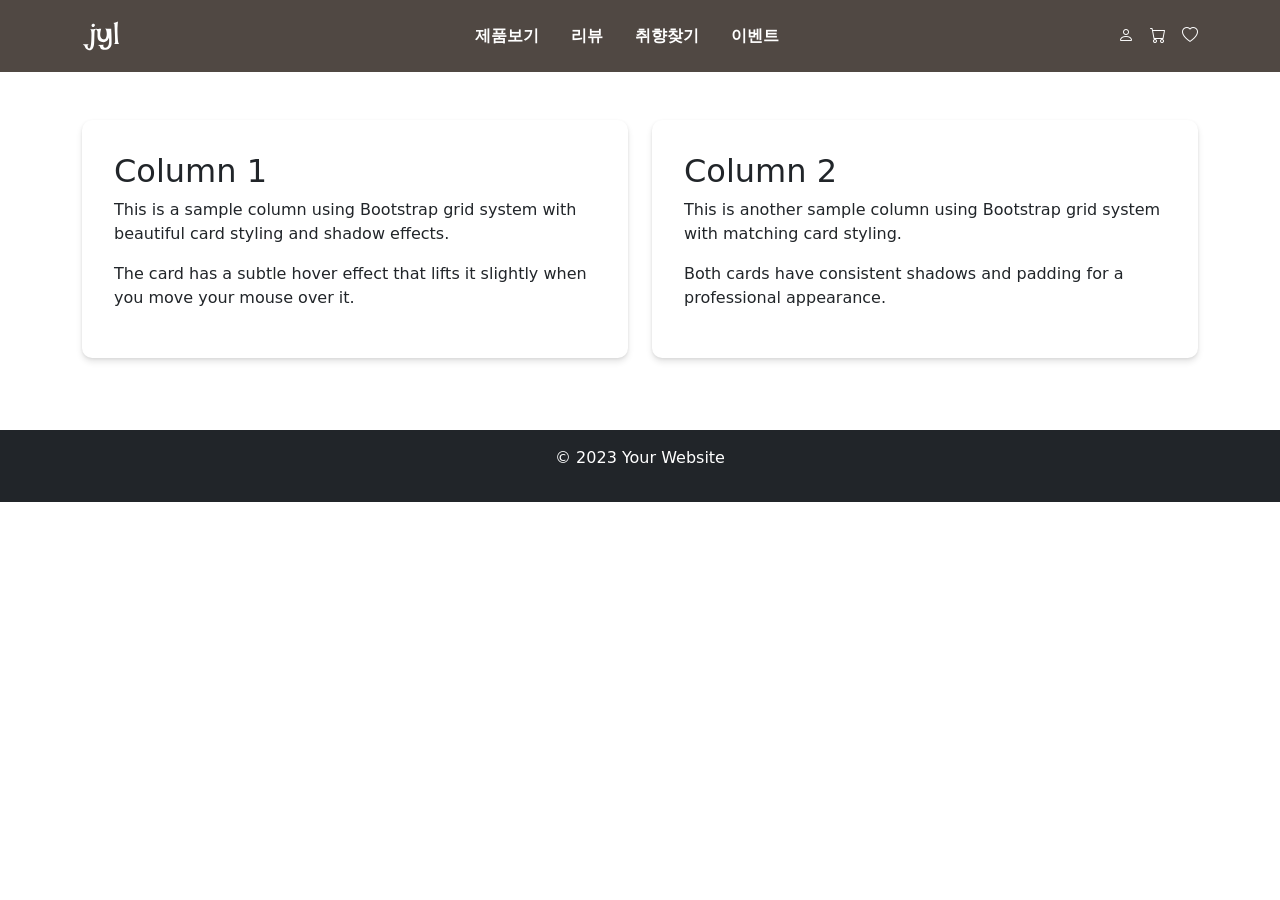
<file: index.html>
<!DOCTYPE html>
<html lang="en">
<head>
    <meta charset="UTF-8">
    <meta name="viewport" content="width=device-width, initial-scale=1.0">
    <title>Bootstrap 5 Boilerplate</title>
    <!-- Bootstrap CSS -->
    <link href="https://cdn.jsdelivr.net/npm/bootstrap@5.3.0/dist/css/bootstrap.min.css" rel="stylesheet">
    <!-- Bootstrap Icons -->
    <link href="https://cdn.jsdelivr.net/npm/bootstrap-icons/font/bootstrap-icons.css" rel="stylesheet">
    <style>
        /* 커스텀 CSS */
        
        /* lg 이상에서 메뉴 스타일 */
        @media (min-width: 992px) {
            .navbar-nav .nav-item:not(:last-child)::after {
                color: #fff;
                margin: 0 1.5rem;
                font-weight: normal;
                vertical-align: middle;
                display: inline-block;
                line-height: 1;
            }
            
            .navbar-nav .nav-link {
                margin: 0 0.5rem;
                transition: all 0.3s ease;
                position: relative;
            }
            
            .navbar-nav .nav-link:hover {
                font-size: 1.1em;
                text-decoration: underline;
            }
            
            /* 로고 크기 증가 */
            .logo-leaf {
                font-size: 2.5em !important;
            }
            
            .logo-svg {
                width: 38px;
                height: 30px;
            }
        }
        
        /* lg 이하에서 햄버거 메뉴 스타일 */
        @media (max-width: 991.98px) {
            .navbar-toggler {
                border-color: #fff;
            }
            
            .navbar-toggler-icon {
                background-image: url("data:image/svg+xml,%3csvg xmlns='http://www.w3.org/2000/svg' viewBox='0 0 30 30'%3e%3cpath stroke='%23fff' stroke-linecap='round' stroke-miterlimit='10' stroke-width='2' d='m4 7h22M4 15h22M4 23h22'/%3e%3c/svg%3e");
            }
            
            .navbar-collapse .nav-link {
                transition: all 0.3s ease;
                padding: 0.75rem 1rem;
                border-radius: 5px;
                margin: 0.25rem 0;
            }
            
            .navbar-collapse .nav-link:hover {
                background-color: #fff;
                color: #504843 !important;
            }
        }
        
        /* 유틸 메뉴 호버 효과 */
        .util-menu a {
            transition: all 0.3s ease;
            font-weight: normal;
        }
        
        .util-menu a:hover {
            font-weight: 900 !important;
            transform: scale(1.1);
        }
        
        /* 카드 스타일 */
        .content-card {
            background: #fff;
            border-radius: 10px;
            box-shadow: 0 4px 6px rgba(0, 0, 0, 0.1), 0 1px 3px rgba(0, 0, 0, 0.08);
            padding: 2rem;
            transition: transform 0.3s ease, box-shadow 0.3s ease;
        }
        
        .content-card:hover {
            transform: translateY(-5px);
            box-shadow: 0 8px 25px rgba(0, 0, 0, 0.15), 0 4px 10px rgba(0, 0, 0, 0.1);
        }
    </style>
</head>
<body>
    <header class="py-3" style="background-color: #504843; color: #fff;">
        <div class="container">
            <nav class="navbar navbar-expand-lg navbar-dark p-0">
                <!-- 로고 -->
                <div class="navbar-brand d-flex align-items-center">
                    <i class="bi bi-leaf logo-leaf" style="font-size: 2em; color: #fff;"></i>
                    <svg class="logo-svg" width="31" height="24" viewBox="0 0 31 24" fill="none" xmlns="http://www.w3.org/2000/svg">
                        <path d="M26.25 18.6562C26.4062 18.4219 26.5312 18.2031 26.625 18C26.7188 17.7969 26.7969 17.625 26.8594 17.4844C26.9219 17.3125 26.9688 17.1562 27 17.0156C27.0156 16.9219 27.0234 16.6484 27.0234 16.1953C27.0234 15.7422 27.0078 15.1719 26.9766 14.4844C26.9609 13.7969 26.9375 13.0234 26.9062 12.1641C26.8906 11.3047 26.8594 10.4297 26.8125 9.53906C26.7812 8.64844 26.7422 7.78125 26.6953 6.9375C26.6641 6.09375 26.6328 5.33594 26.6016 4.66406C26.5703 3.97656 26.5391 3.41406 26.5078 2.97656C26.4766 2.53906 26.4531 2.28906 26.4375 2.22656C26.4062 2.13281 26.3516 2.03906 26.2734 1.94531C26.1172 1.75781 25.8516 1.57812 25.4766 1.40625C26.2734 1.20312 26.8828 1.03906 27.3047 0.914062C27.5547 0.851562 27.7734 0.789062 27.9609 0.726562C28.1328 0.664062 28.3047 0.601562 28.4766 0.539062C28.6172 0.476562 28.7734 0.40625 28.9453 0.328125C29.1172 0.234375 29.2734 0.132812 29.4141 0.0234375C29.3359 0.476562 29.2734 0.914062 29.2266 1.33594C29.1797 1.75781 29.1406 2.14844 29.1094 2.50781C29.0781 2.91406 29.0625 3.30469 29.0625 3.67969C28.9844 4.44531 28.9375 5.28125 28.9219 6.1875C28.9219 7.07812 28.9297 7.98438 28.9453 8.90625C28.9609 9.82812 28.9922 10.7266 29.0391 11.6016C29.0859 12.4766 29.1328 13.2734 29.1797 13.9922C29.2422 14.6953 29.2969 15.2969 29.3438 15.7969C29.4062 16.2812 29.4531 16.5938 29.4844 16.7344C29.5469 16.9688 29.6094 17.1953 29.6719 17.4141C29.7344 17.6016 29.8047 17.7969 29.8828 18C29.9609 18.2188 30.0547 18.3906 30.1641 18.5156H27.8906C27.6875 18.5156 27.4922 18.5234 27.3047 18.5391C27.1328 18.5547 26.9531 18.5703 26.7656 18.5859C26.5781 18.6016 26.4062 18.625 26.25 18.6562Z" fill="#fff"/>
                        <path d="M10.8516 6.02344C11.1641 6.07031 11.4453 6.10938 11.6953 6.14062C11.9297 6.15625 12.1406 6.17188 12.3281 6.1875C12.5312 6.20312 12.7266 6.21094 12.9141 6.21094C13.0859 6.21094 13.3047 6.20312 13.5703 6.1875C13.7891 6.17188 14.0703 6.15625 14.4141 6.14062C14.7734 6.10938 15.1953 6.07031 15.6797 6.02344C15.6484 6.08594 15.5859 6.28125 15.4922 6.60938C15.3984 6.92188 15.3047 7.3125 15.2109 7.78125C15.1172 8.23438 15.0312 8.74219 14.9531 9.30469C14.8906 9.85156 14.8594 10.3984 14.8594 10.9453C14.875 11.4766 14.9453 11.9844 15.0703 12.4688C15.1953 12.9375 15.3984 13.3203 15.6797 13.6172C16.2734 14.2266 16.7969 14.5938 17.25 14.7188C17.7188 14.8438 18.125 14.8281 18.4688 14.6719C18.8125 14.5156 19.0938 14.2812 19.3125 13.9688C19.5312 13.6562 19.6875 13.3672 19.7812 13.1016C20.0156 12.3828 20.1562 11.625 20.2031 10.8281C20.2344 10.1406 20.1797 9.375 20.0391 8.53125C19.8984 7.6875 19.5625 6.82812 19.0312 5.95312C19.4375 5.98438 19.7891 6.00781 20.0859 6.02344C20.3828 6.03906 20.6406 6.05469 20.8594 6.07031C21.1094 6.08594 21.3281 6.10156 21.5156 6.11719C21.6875 6.13281 21.8906 6.13281 22.125 6.11719C22.3281 6.11719 22.5703 6.10938 22.8516 6.09375C23.1484 6.0625 23.4766 6.03125 23.8359 6C23.8984 7.53125 23.9531 8.89844 24 10.1016C24.0469 11.2891 24.0781 12.3438 24.0938 13.2656C24.125 14.1719 24.1406 14.9609 24.1406 15.6328C24.1406 16.2891 24.1406 16.8438 24.1406 17.2969C24.125 18.375 24.0781 19.0859 24 19.4297C23.875 19.9141 23.6484 20.3984 23.3203 20.8828C23.0078 21.3672 22.6094 21.7969 22.125 22.1719C21.6406 22.5625 21.0781 22.8594 20.4375 23.0625C19.8125 23.2812 19.125 23.3594 18.375 23.2969C17.6406 23.2344 17.0547 23.1328 16.6172 22.9922C16.1953 22.8672 15.8594 22.7188 15.6094 22.5469C15.375 22.375 15.2031 22.1953 15.0938 22.0078C15 21.8203 14.9297 21.625 14.8828 21.4219C14.8359 21.2344 14.7891 21.0547 14.7422 20.8828C14.6953 20.7109 14.6016 20.5625 14.4609 20.4375C14.2891 20.2969 14.1094 20.1562 13.9219 20.0156C13.75 19.8906 13.5625 19.7656 13.3594 19.6406C13.1719 19.5156 12.9844 19.4141 12.7969 19.3359L17.7891 19.0547C17.6484 19.2422 17.5469 19.4141 17.4844 19.5703C17.4219 19.7266 17.3828 19.8594 17.3672 19.9688C17.3516 20.1094 17.3594 20.2266 17.3906 20.3203C17.4531 20.5078 17.5625 20.7109 17.7188 20.9297C17.8906 21.1641 18.1094 21.3438 18.375 21.4688C18.6406 21.6094 18.9531 21.6562 19.3125 21.6094C19.6875 21.5625 20.1094 21.3672 20.5781 21.0234C20.9688 20.7266 21.2969 20.25 21.5625 19.5938C21.7812 19.0312 21.9531 18.2422 22.0781 17.2266C22.2031 16.2109 22.1797 14.875 22.0078 13.2188C21.7266 14.1875 21.3438 14.9297 20.8594 15.4453C20.375 15.9609 19.8906 16.3359 19.4062 16.5703C18.8438 16.8516 18.2578 17 17.6484 17.0156C16.8359 16.9844 16.1406 16.8828 15.5625 16.7109C14.9844 16.5234 14.5078 16.2734 14.1328 15.9609C13.7578 15.6484 13.4609 15.2812 13.2422 14.8594C13.0391 14.4219 12.8906 13.9375 12.7969 13.4062C12.7031 12.875 12.6562 12.3438 12.6562 11.8125C12.6562 11.2656 12.6562 10.7578 12.6562 10.2891C12.6719 9.82031 12.6797 9.39844 12.6797 9.02344C12.6797 8.63281 12.6406 8.32031 12.5625 8.08594C12.4688 7.85156 12.3438 7.61719 12.1875 7.38281C12.0625 7.17969 11.8906 6.96094 11.6719 6.72656C11.4375 6.47656 11.1641 6.24219 10.8516 6.02344Z" fill="#fff"/>
                        <path d="M8.53125 2.15625C8.85938 1.95312 9.1875 1.89843 9.51562 1.99218C9.85938 2.07031 10.1172 2.24218 10.2891 2.50781C10.4766 2.75781 10.5469 3.05468 10.5 3.39843C10.4531 3.74218 10.2266 4.0625 9.82031 4.35937C9.42969 4.64062 9.0625 4.73437 8.71875 4.64062C8.375 4.54687 8.11719 4.35937 7.94531 4.07812C7.78906 3.79687 7.74219 3.47656 7.80469 3.11718C7.86719 2.74218 8.10938 2.42187 8.53125 2.15625ZM7.54688 7.94531C7.48438 7.75781 7.41406 7.5625 7.33594 7.35937C7.25781 7.1875 7.15625 7 7.03125 6.79687C6.92188 6.59375 6.77344 6.39062 6.58594 6.1875C7.30469 6.34375 7.86719 6.42968 8.27344 6.44531C8.52344 6.47656 8.75 6.48437 8.95312 6.46875C9.15625 6.48437 9.39062 6.47656 9.65625 6.44531C9.875 6.42968 10.1484 6.40625 10.4766 6.375C10.8047 6.32812 11.1719 6.26562 11.5781 6.1875C11.3906 6.3125 11.2188 6.45312 11.0625 6.60937C10.9219 6.76562 10.8047 6.91406 10.7109 7.05468C10.5859 7.22656 10.4844 7.39843 10.4062 7.57031C10.3281 7.72656 10.2656 8.09375 10.2188 8.67187C10.1875 9.25 10.1562 9.94531 10.125 10.7578C10.1094 11.5703 10.0859 12.4531 10.0547 13.4062C10.0391 14.3437 10.0156 15.25 9.98438 16.125C9.95312 16.9844 9.90625 17.7578 9.84375 18.4453C9.78125 19.1484 9.70312 19.6562 9.60938 19.9687C9.46875 20.4531 9.30469 20.9297 9.11719 21.3984C8.94531 21.8828 8.71094 22.3047 8.41406 22.6641C8.13281 23.0234 7.76562 23.2969 7.3125 23.4844C6.875 23.6719 6.3125 23.7187 5.625 23.625C4.9375 23.5156 4.38281 23.2734 3.96094 22.8984C3.52344 22.5391 3.17188 22.1484 2.90625 21.7266C2.64062 21.3047 2.4375 20.8984 2.29688 20.5078C2.15625 20.1328 2.02344 19.8828 1.89844 19.7578C1.78906 19.6641 1.67188 19.5625 1.54688 19.4531C1.42188 19.3594 1.28906 19.25 1.14844 19.125C0.992188 19 0.8125 18.875 0.609375 18.75C0.984375 18.7187 1.3125 18.6953 1.59375 18.6797C1.875 18.6641 2.10156 18.6562 2.27344 18.6562H2.8125C2.98438 18.6719 3.20312 18.6797 3.46875 18.6797C3.6875 18.6797 3.97656 18.6797 4.33594 18.6797C4.67969 18.6797 5.10156 18.6641 5.60156 18.6328C5.42969 18.7266 5.28906 18.8125 5.17969 18.8906C5.05469 18.9844 4.95312 19.0625 4.875 19.125C4.79688 19.2031 4.73438 19.2734 4.6875 19.3359C4.64062 19.4141 4.60938 19.6094 4.59375 19.9219C4.57812 20.25 4.60156 20.5859 4.66406 20.9297C4.72656 21.2891 4.83594 21.6016 4.99219 21.8672C5.14844 22.1328 5.375 22.2578 5.67188 22.2422C5.96875 22.2266 6.22656 22.0781 6.44531 21.7969C6.66406 21.5312 6.85156 21.1016 7.00781 20.5078C7.17969 19.9297 7.3125 19.1641 7.40625 18.2109C7.51562 17.2578 7.59375 16.0859 7.64062 14.6953C7.6875 12.9766 7.71875 11.5937 7.73438 10.5469C7.75 9.5 7.6875 8.63281 7.54688 7.94531Z" fill="#fff"/>
                    </svg>
                </div>
                
                <!-- 햄버거 메뉴 버튼 (lg 미만에서만 표시) -->
                <button class="navbar-toggler" type="button" data-bs-toggle="collapse" data-bs-target="#navbarNav" aria-controls="navbarNav" aria-expanded="false" aria-label="Toggle navigation">
                    <span class="navbar-toggler-icon"></span>
                </button>
                
                <!-- 콜랩스 가능한 네비게이션 -->
                <div class="collapse navbar-collapse justify-content-between" id="navbarNav">
                    <!-- 상단 메뉴 -->
                    <ul class="navbar-nav mx-auto">
                        <li class="nav-item">
                            <a class="nav-link text-white fw-bold" href="#">제품보기</a>
                        </li>
                        <li class="nav-item">
                            <a class="nav-link text-white fw-bold" href="#">리뷰</a>
                        </li>
                        <li class="nav-item">
                            <a class="nav-link text-white fw-bold" href="#">취향찾기</a>
                        </li>
                        <li class="nav-item">
                            <a class="nav-link text-white fw-bold" href="#">이벤트</a>
                        </li>
                    </ul>
                    
                    <!-- 유틸 메뉴 (lg 이상에서만 표시) -->
                    <div class="d-none d-lg-flex util-menu">
                        <a href="#" class="text-white me-3"><i class="bi bi-person"></i></a>
                        <a href="#" class="text-white me-3"><i class="bi bi-cart"></i></a>
                        <a href="#" class="text-white"><i class="bi bi-heart"></i></a>
                    </div>
                </div>
                
                <!-- 유틸 메뉴 (lg 미만에서 항상 표시) -->
                <div class="d-lg-none util-menu">
                    <a href="#" class="text-white me-3"><i class="bi bi-person"></i></a>
                    <a href="#" class="text-white me-3"><i class="bi bi-cart"></i></a>
                    <a href="#" class="text-white"><i class="bi bi-heart"></i></a>
                </div>
            </nav>
        </div>
    </header>

    <main class="container my-5">
        <div class="row">
            <div class="col-md-6 mb-4">
                <div class="content-card">
                    <h2>Column 1</h2>
                    <p>This is a sample column using Bootstrap grid system with beautiful card styling and shadow effects.</p>
                    <p>The card has a subtle hover effect that lifts it slightly when you move your mouse over it.</p>
                </div>
            </div>
            <div class="col-md-6 mb-4">
                <div class="content-card">
                    <h2>Column 2</h2>
                    <p>This is another sample column using Bootstrap grid system with matching card styling.</p>
                    <p>Both cards have consistent shadows and padding for a professional appearance.</p>
                </div>
            </div>
        </div>
    </main>

    <footer class="bg-dark text-white text-center py-3">
        <p>&copy; 2023 Your Website</p>
    </footer>

    <!-- Bootstrap JS -->
    <script src="https://cdn.jsdelivr.net/npm/bootstrap@5.3.0/dist/js/bootstrap.bundle.min.js"></script>
</body>
</html>
</file>
